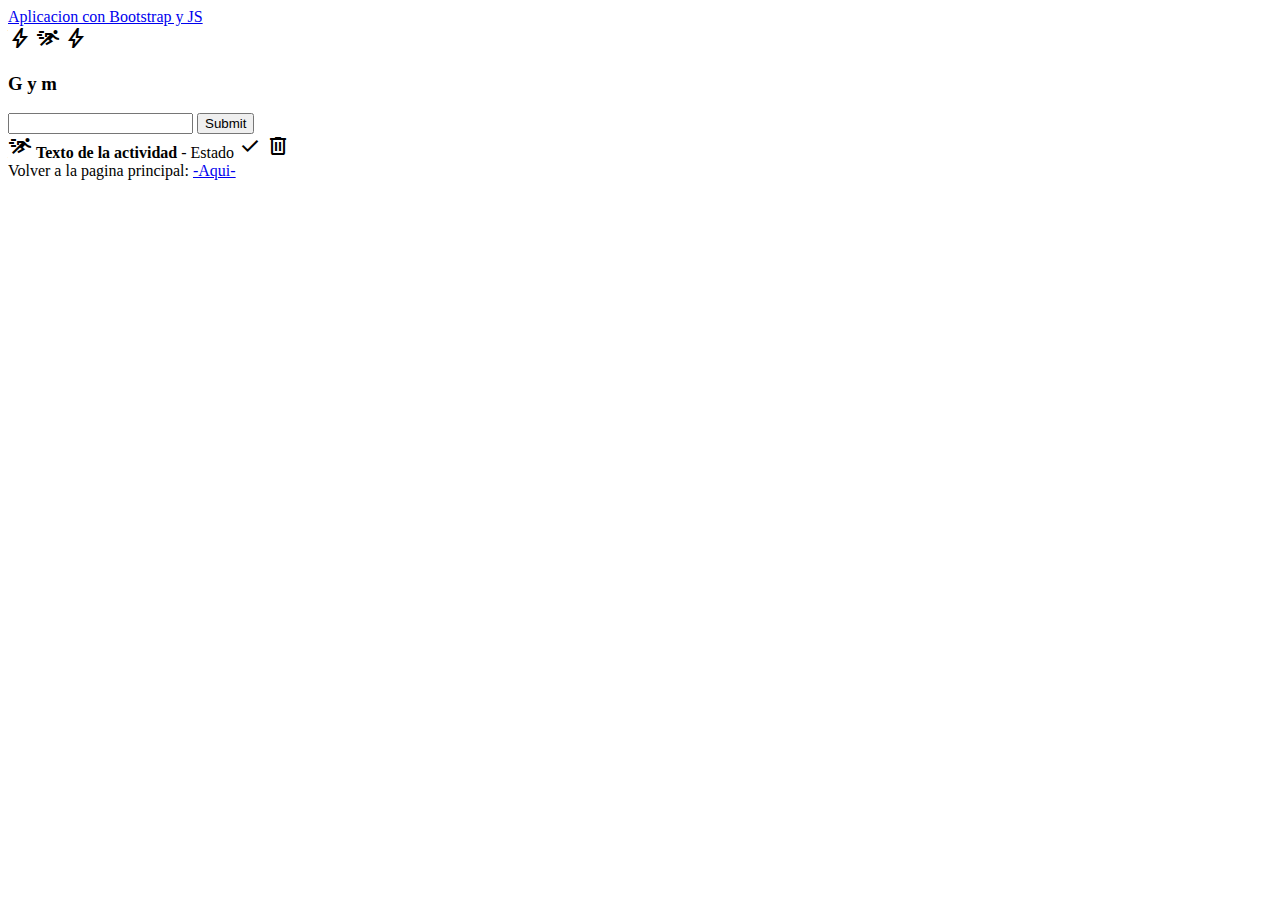
<file: gym.html>
<!DOCTYPE html>
<html lang="en">
<head>
    <meta charset="UTF-8">
    <meta http-equiv="X-UA-Compatible" content="IE=edge">
    <meta name="viewport" content="width=device-width, initial-scale=1.0">
    <link rel="stylesheet" href="https://fonts.googleapis.com/css2?family=Material+Symbols+Outlined:opsz,wght,FILL,GRAD@48,400,0,0" />
    <link href="https://cdn.jsdelivr.net/npm/bootstrap@5.3.0-alpha1/dist/css/bootstrap.min.css" rel="stylesheet" integrity="sha384-GLhlTQ8iRABdZLl6O3oVMWSktQOp6b7In1Zl3/Jr59b6EGGoI1aFkw7cmDA6j6gD" crossorigin="anonymous">

    <title>Otro todo-list con algo de gym</title>
</head>
<body>
    <nav class="navbar navbar-light bg-light">
        <div class="container">
            <a href="#" class="navbar-brand">Aplicacion con Bootstrap y  JS</a>
        </div>
    </nav>

    <div class="container mt-5">
        <span class="material-symbols-outlined">
            bolt
            </span>
        <span class="material-symbols-outlined">
            sprint
        </span>
        <span class="material-symbols-outlined">
            bolt
            </span>
        <h3>G y m</h3>
       

        <form id="formulario">
            <input type="text" id="actividad" class="form-control my-3">
            <input type="submit" class="btn btn-primary">
        </form>

        <div class="container mt-3"></div>

            <div class="listaActividades" class="mt-4" >

                <div class="alert alert-danger" role="alert">
                    <span class="material-symbols-outlined mr-2">
                    sprint
                    </span>
                    <b>Texto de la actividad</b> - Estado
                    <span class="float-right">
                        <span class="material-symbols-outlined">
                            done
                            </span>
                    </span>
                    <span>
                        <span class="material-symbols-outlined">
                        delete
                        </span>
                    </span>
                </div>
                
            </div>
            Volver a la pagina principal: <a href="index.html">-Aqui-</a>
    </div>
   
    <script src="gym.js"></script>
    <script src="https://cdn.jsdelivr.net/npm/bootstrap@5.3.0-alpha1/dist/js/bootstrap.bundle.min.js" integrity="sha384-w76AqPfDkMBDXo30jS1Sgez6pr3x5MlQ1ZAGC+nuZB+EYdgRZgiwxhTBTkF7CXvN" crossorigin="anonymous"></script>

</body>
</html>
</file>
